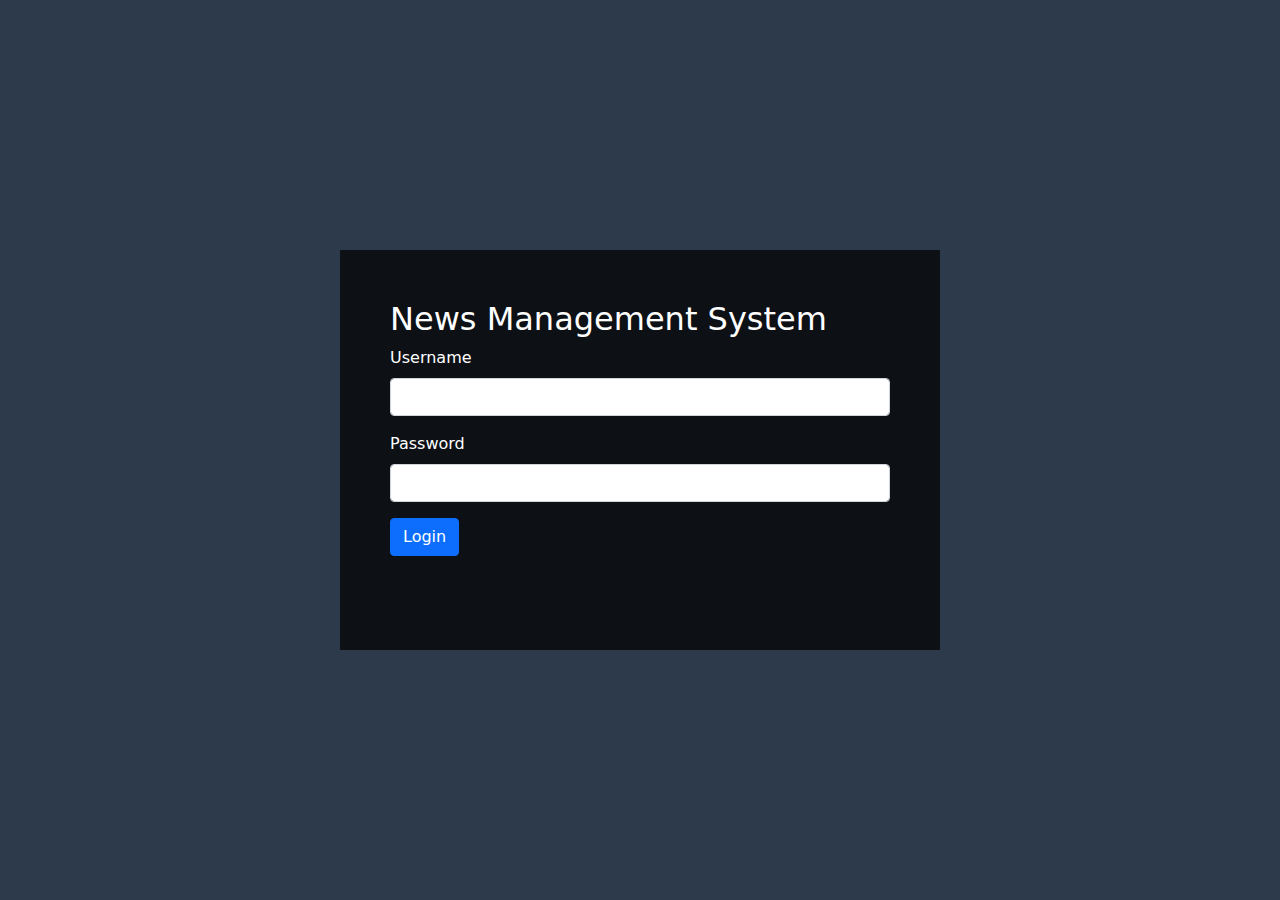
<file: admin/views/home/index.html>
<!DOCTYPE html>
<html lang="en">
<head>
    <meta charset="UTF-8">
    <meta http-equiv="X-UA-Compatible" content="IE=edge">
    <meta name="viewport" content="width=device-width, initial-scale=1.0">
    <title>Document</title>
    <link rel="stylesheet" href="/admin/lib/css/bootstrap.css">
    <script src="/admin/lib/js/bootstrap.bundle.js"></script>
    <link rel="stylesheet" href="index.css">

    <!-- input echarts -->
    <script src="/admin/lib/echarts.js"></script>

    <script src="/admin/lib/lodash.js"></script>
</head>
<body>
    <div class="main">

        <!-- 动态插入导航栏，运用fetch请求片段，插入到页面 -->
        <div class="topbar">

        </div>
        <div class="box">  
            <div class="container-fluid">
                <div class="row">
                  <div class="col-2 sidemenu">
                    
                  </div>
                  <div class="col-10 content">
                    <div class="maincontent">
                        <!-- breadcrumbs -->
                        <nav aria-label="breadcrumb">
                            <ol class="breadcrumb">
                              <li class="breadcrumb-item active" aria-current="page">Home</li>
                            </ol>
                          </nav>

                        <!-- personal info -->
                        <div class="userprofile"></div>
                        <div id="main" style="width: 100%;height:400px;margin-top: 30px"></div>
                    </div>
                  </div>

                </div>
              </div>
        </div>    
    </div>

    <script src="index.js" type="module">

    </script>
</body>
</html>
</file>
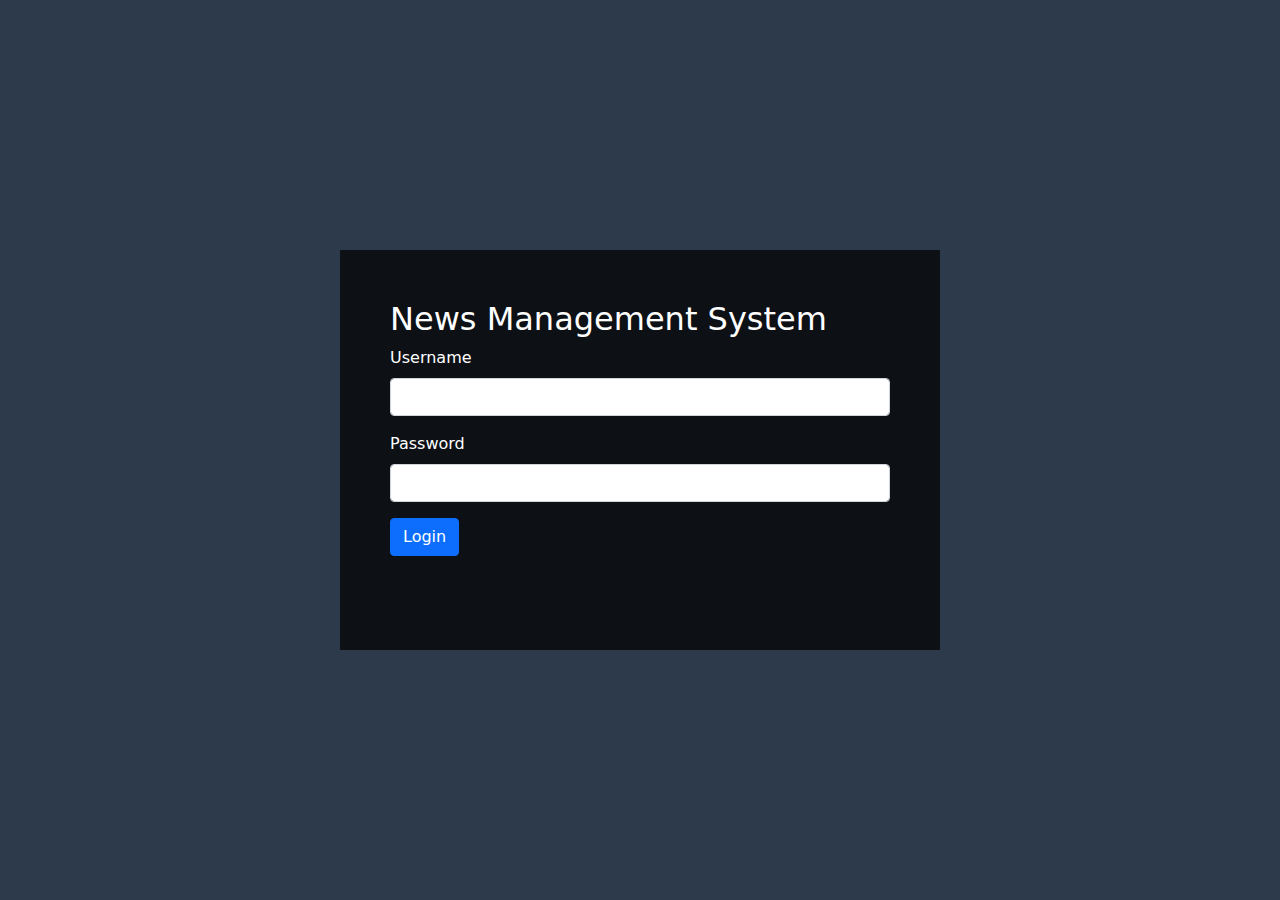
<file: admin/views/login/index.html>
<!DOCTYPE html>
<html lang="en">
<head>
    <meta charset="UTF-8">
    <meta http-equiv="X-UA-Compatible" content="IE=edge">
    <meta name="viewport" content="width=device-width, initial-scale=1.0">
    <title>Document</title>
    <link rel="stylesheet" href="/admin/lib/css/bootstrap.css">
    <script src="/admin/lib/js/bootstrap.bundle.js"></script>
    <link rel="stylesheet" href="index.css">
</head>
<body>
    <div class="logincontainer">
        <h2>News Management System</h2>
        <form id="loginform">
            <div class="mb-3">
              <label for="exampleInputEmail1" class="form-label">Username</label>
              <input type="text" class="form-control" id="username" aria-describedby="emailHelp" required>
              
            </div>
            <div class="mb-3">
              <label for="exampleInputPassword1" class="form-label">Password</label>
              <input type="password" class="form-control" id="password" required>
            </div>
            <button type="submit" class="btn btn-primary">Login</button>

            <div id="loginwarning" class="form-text" style="display: none; color: red;">Wrong username or password</div>
          </form>

    </div>
    <script src="index.js"></script>
</body>
</html>
</file>
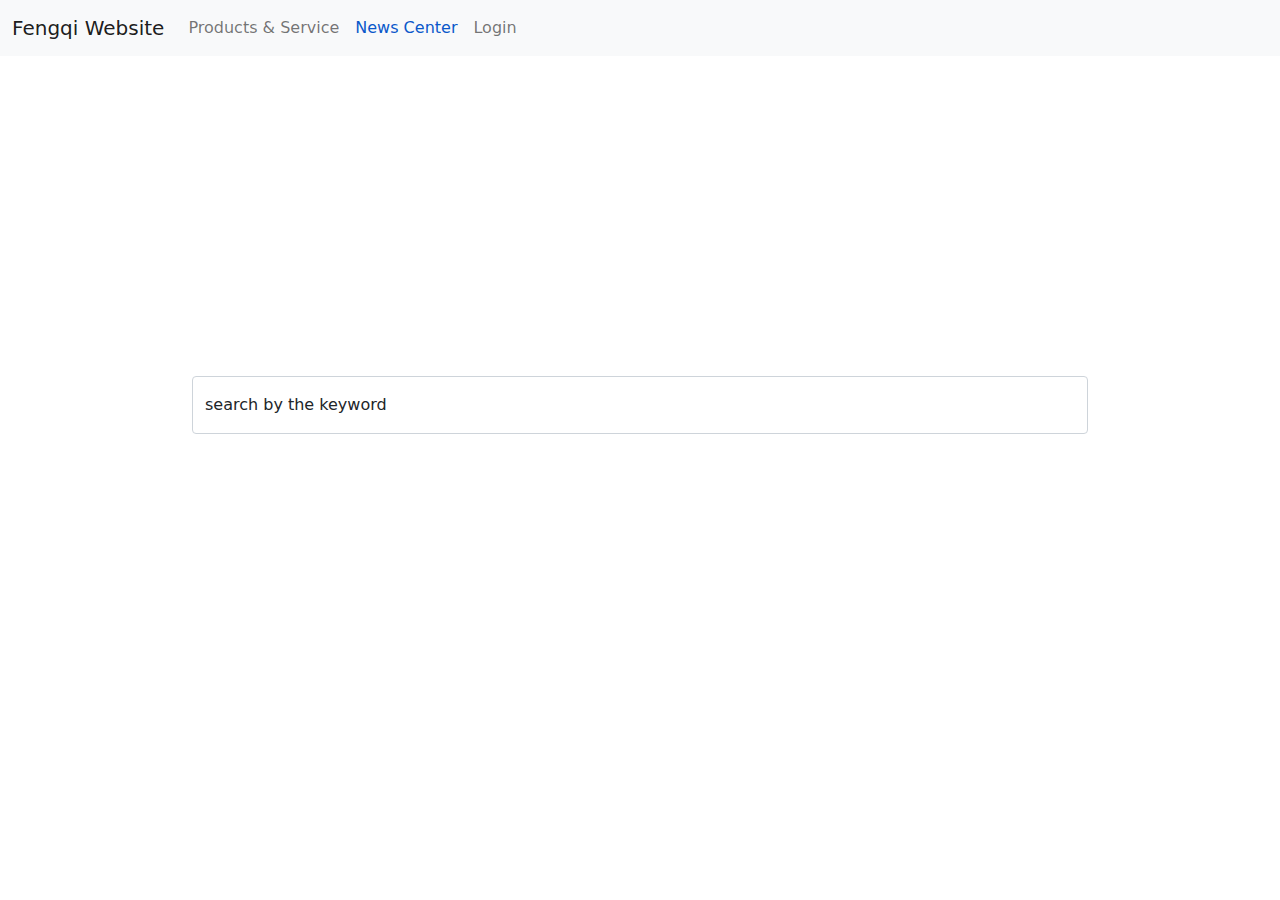
<file: web/views/news/index.html>
<!DOCTYPE html>
<html lang="en">

<head>
  <meta charset="UTF-8">
  <meta http-equiv="X-UA-Compatible" content="IE=edge">
  <meta name="viewport" content="width=device-width, initial-scale=1.0">
  <title>Document</title>
  <link rel="stylesheet" href="/admin/lib/css/bootstrap.css">
  <script src="/admin/lib/js/bootstrap.bundle.js"></script>
  <link rel="stylesheet" href="index.css">

</head>

<body>
  <div class="main">

    <!-- 动态插入导航栏，运用fetch请求片段，插入到页面 -->
    <div class="topbar">

    </div>
    <div class="box">
      <div class="newsbg">
        <div class="form-floating mb-3 search-container">
          <input type="text" class="form-control" id="search" placeholder="name@example.com">
          <label for="floatingInput">search by the keyword</label>
          <ul class="list-group">

          </ul>
        </div>
      </div>
      <div class="card-container">

      </div>

    </div>
  </div>

  <script src="index.js" type="module">

  </script>
</body>

</html>
</file>
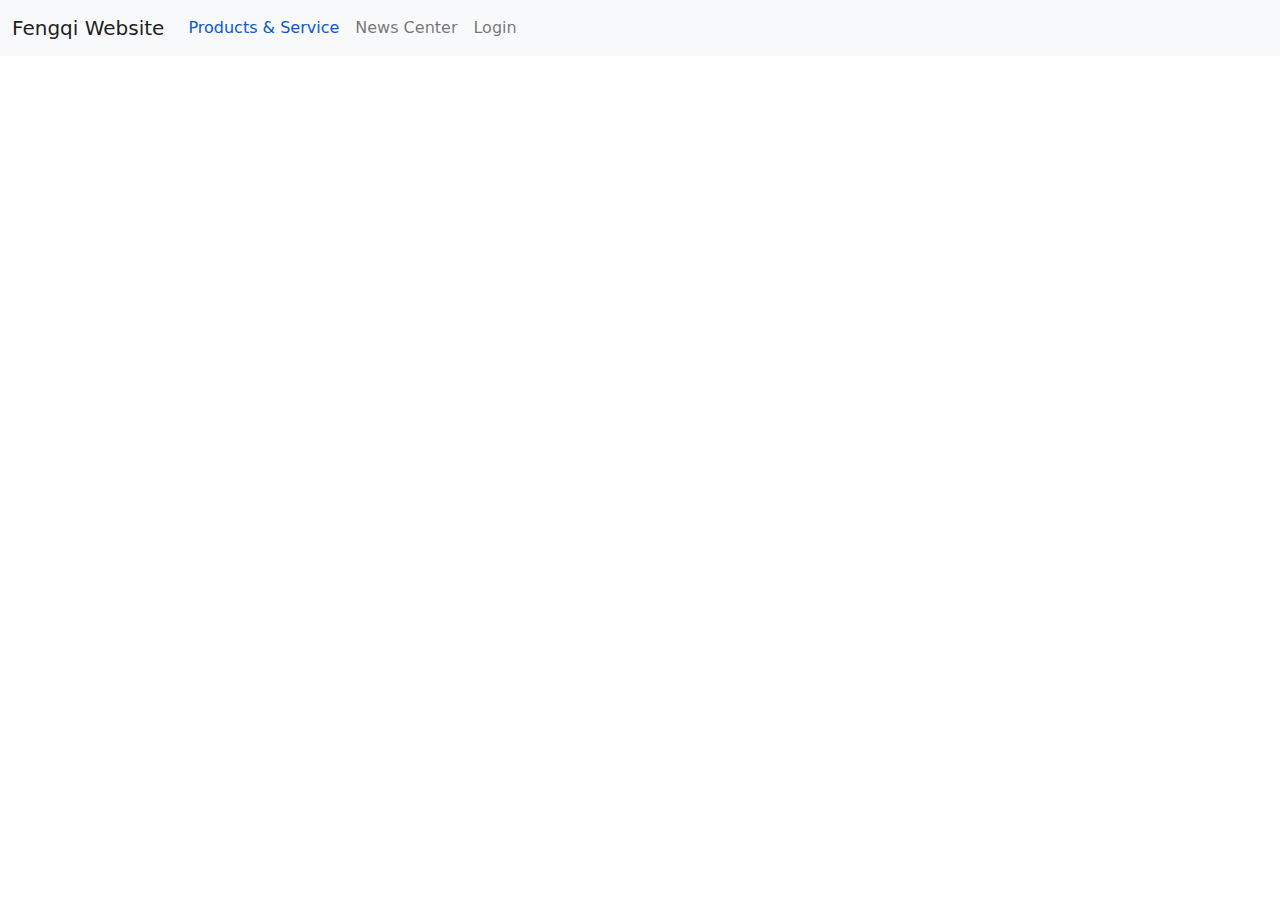
<file: web/views/products/index.html>
<!DOCTYPE html>
<html lang="en">

<head>
  <meta charset="UTF-8">
  <meta http-equiv="X-UA-Compatible" content="IE=edge">
  <meta name="viewport" content="width=device-width, initial-scale=1.0">
  <title>Document</title>
  <link rel="stylesheet" href="/admin/lib/css/bootstrap.css">
  <script src="/admin/lib/js/bootstrap.bundle.js"></script>
  <link rel="stylesheet" href="index.css">

</head>

<body>
  <div class="main">

    <!-- 动态插入导航栏，运用fetch请求片段，插入到页面 -->
    <div class="topbar">

    </div>
    <div class="box">
      <div id="carouselExampleCaptions" class="carousel slide" data-bs-ride="carousel">
        <div class="carousel-indicators">

        </div>
        <div class="carousel-inner">
          
        </div>
        <button class="carousel-control-prev" type="button" data-bs-target="#carouselExampleCaptions"
          data-bs-slide="prev">
          <span class="carousel-control-prev-icon" aria-hidden="true"></span>
          <span class="visually-hidden">Previous</span>
        </button>
        <button class="carousel-control-next" type="button" data-bs-target="#carouselExampleCaptions"
          data-bs-slide="next">
          <span class="carousel-control-next-icon" aria-hidden="true"></span>
          <span class="visually-hidden">Next</span>
        </button>
      </div>
    </div>
  </div>

  <script src="index.js" type="module">

  </script>
</body>

</html>
</file>
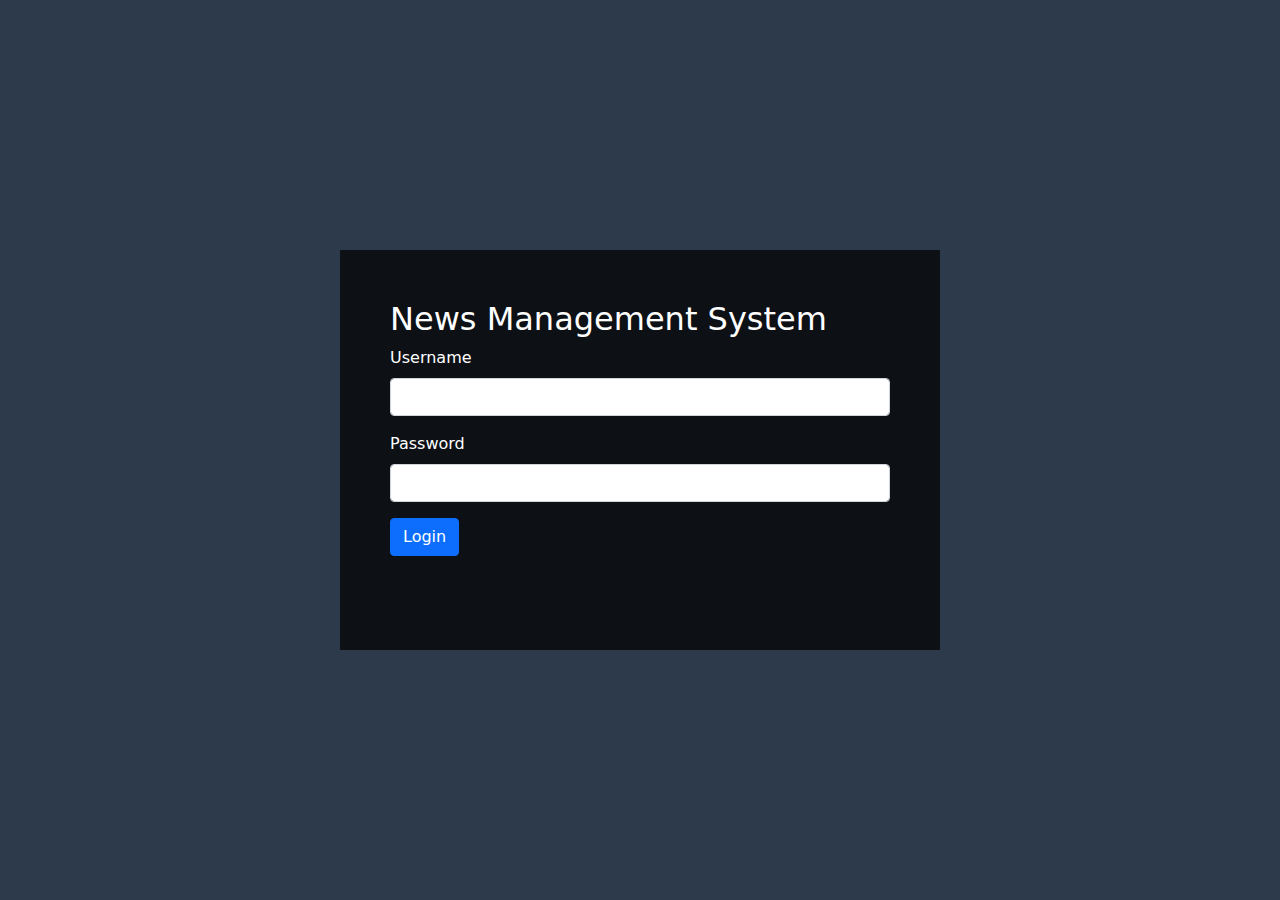
<file: admin/views/news-manage/NewsList/index.html>
<!DOCTYPE html>
<html lang="en">

<head>
    <meta charset="UTF-8">
    <meta http-equiv="X-UA-Compatible" content="IE=edge">
    <meta name="viewport" content="width=device-width, initial-scale=1.0">
    <title>Document</title>
    <link rel="stylesheet" href="/admin/lib/css/bootstrap.css">
    <script src="/admin/lib/js/bootstrap.bundle.js"></script>
    <link rel="stylesheet" href="index.css">
</head>

<body>
    <div class="main">

        <!-- 动态插入导航栏，运用fetch请求片段，插入到页面 -->
        <div class="topbar">

        </div>
        <div class="box">
            <div class="container-fluid">
                <div class="row">
                    <div class="col-2 sidemenu">

                    </div>
                    <div class="col-10 content">
                        <div class="maincontent">
                            <!-- breadcrumbs -->
                            <nav aria-label="breadcrumb">
                                <ol class="breadcrumb">
                                    <li class="breadcrumb-item" aria-current="page">News Management</li>
                                    <li class="breadcrumb-item active" aria-current="page">News List</li>
                                </ol>
                            </nav>
                            <table class="table">
                                <thead>
                                    <tr>
                                        <th scope="col">Title</th>
                                        <th scope="col">Category</th>
                                        <th scope="col">Operate</th>
                                    </tr>
                                </thead>
                                <tbody id="listbody">

                                </tbody>
                            </table>
                        </div>
                    </div>

                </div>
            </div>
        </div>
    </div>

    <div class="modal fade" id="previewModal" tabindex="-1" aria-labelledby="exampleModalLabel" aria-hidden="true">
        <div class="modal-dialog modal-lg">
            <div class="modal-content">
                <div class="modal-header">
                    <h5 class="modal-title" id="previewModalTitle">Title</h5>
                    <button type="button" class="btn-close" data-bs-dismiss="modal" aria-label="Close"></button>
                </div>
                <div class="modal-body" id="previewModalPhoto">

                </div>
                <div class="modal-body" id="previewModalContent">
                    Content
                </div>
            </div>
        </div>
    </div>

    <div class="modal fade" id="delModal" tabindex="-1" aria-labelledby="exampleModalLabel" aria-hidden="true">
        <div class="modal-dialog">
            <div class="modal-content">
                <div class="modal-header">
                    <h5 class="modal-title" id="exampleModalLabel">Warning</h5>
                    <button type="button" class="btn-close" data-bs-dismiss="modal" aria-label="Close"></button>
                </div>
                <div class="modal-body">
                    Are you sure to delete?
                </div>
                <div class="modal-footer">
                    <button type="button" class="btn btn-secondary" data-bs-dismiss="modal">Cancel</button>
                    <button type="button" class="btn btn-primary" id="delConfirm">Confirm</button>
                </div>
            </div>
        </div>
    </div>
    <script src="index.js" type="module">

    </script>
</body>

</html>
</file>
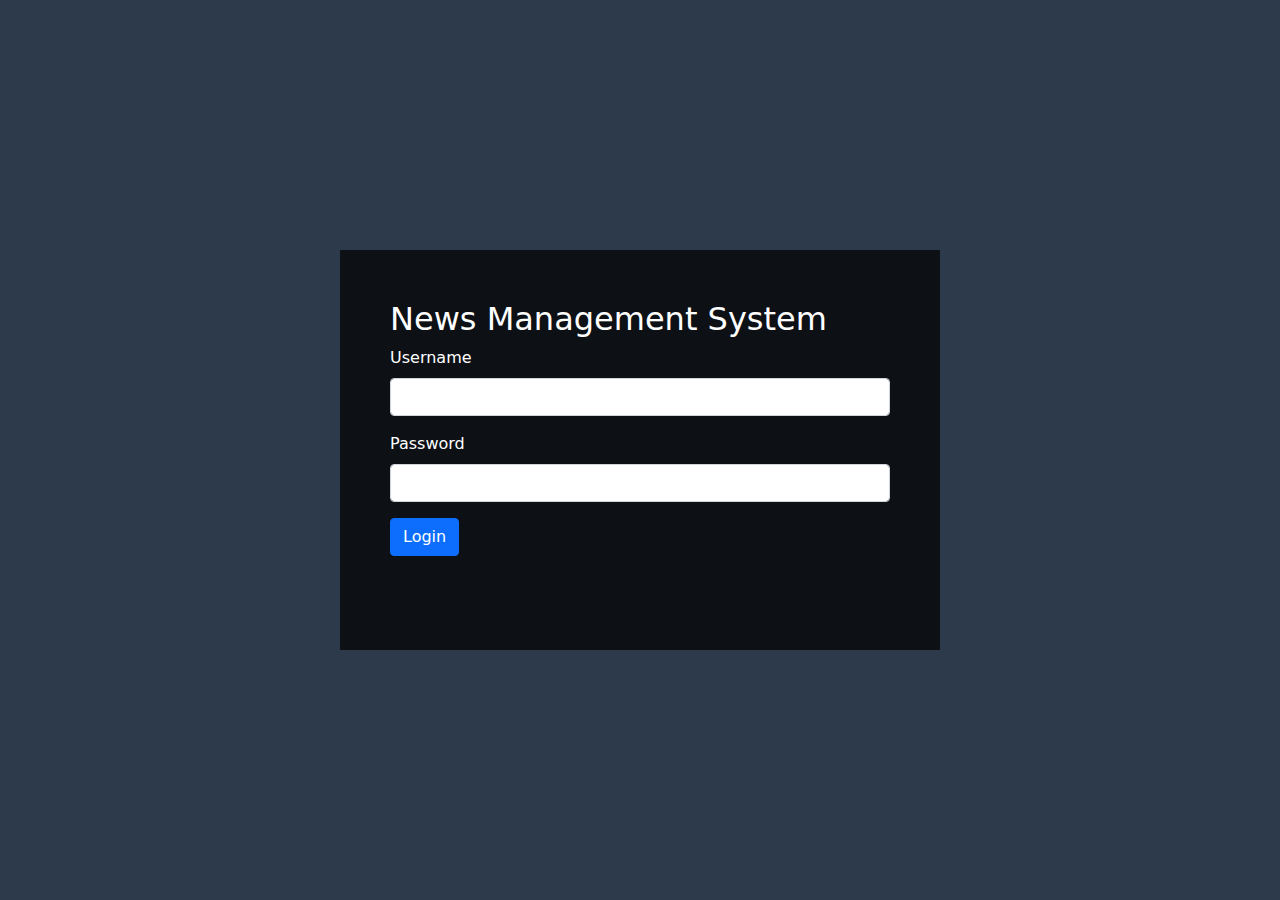
<file: admin/views/user-manage/AddUsers/index.html>
<!DOCTYPE html>
<html lang="en">

<head>
    <meta charset="UTF-8">
    <meta http-equiv="X-UA-Compatible" content="IE=edge">
    <meta name="viewport" content="width=device-width, initial-scale=1.0">
    <title>Document</title>
    <link rel="stylesheet" href="/admin/lib/css/bootstrap.css">
    <script src="/admin/lib/js/bootstrap.bundle.js"></script>
    <link rel="stylesheet" href="index.css">
</head>

<body>
    <div class="main">

        <!-- 动态插入导航栏，运用fetch请求片段，插入到页面 -->
        <div class="topbar">

        </div>
        <div class="box">
            <div class="container-fluid">
                <div class="row">
                    <div class="col-2 sidemenu">

                    </div>
                    <div class="col-10 content">
                        <div class="maincontent">
                            <!-- breadcrumbs -->
                            <nav aria-label="breadcrumb">
                                <ol class="breadcrumb">
                                    <li class="breadcrumb-item" aria-current="page">User Management</li>
                                    <li class="breadcrumb-item active" aria-current="page">Add user</li>
                                </ol>
                            </nav>

                            <form id="addUserForm">
                                <div class="mb-3">
                                    <label for="exampleInputEmail1" class="form-label">Username</label>
                                    <input type="text" class="form-control" id="username" aria-describedby="emailHelp"
                                        required>

                                </div>
                                <div class="mb-3">
                                    <label for="exampleInputPassword1" class="form-label">Password</label>
                                    <input type="password" class="form-control" id="password" required>
                                </div>
                                <div class="mb-3">
                                    <label for="introduction" class="form-label">Introduction</label>
                                    <textarea class="form-control" id="introduction" rows="3"></textarea>
                                </div>
                                <div class="mb-3">
                                    <label for="photofile" class="form-label">Photo</label>
                                    <input type="file" class="form-control" id="photofile" required>
                                </div>

                                <button type="submit" class="btn btn-primary">Add User</button>

                            </form>
                        </div>
                    </div>

                </div>
            </div>
        </div>
    </div>

    <script src="index.js" type="module">

    </script>
</body>

</html>
</file>
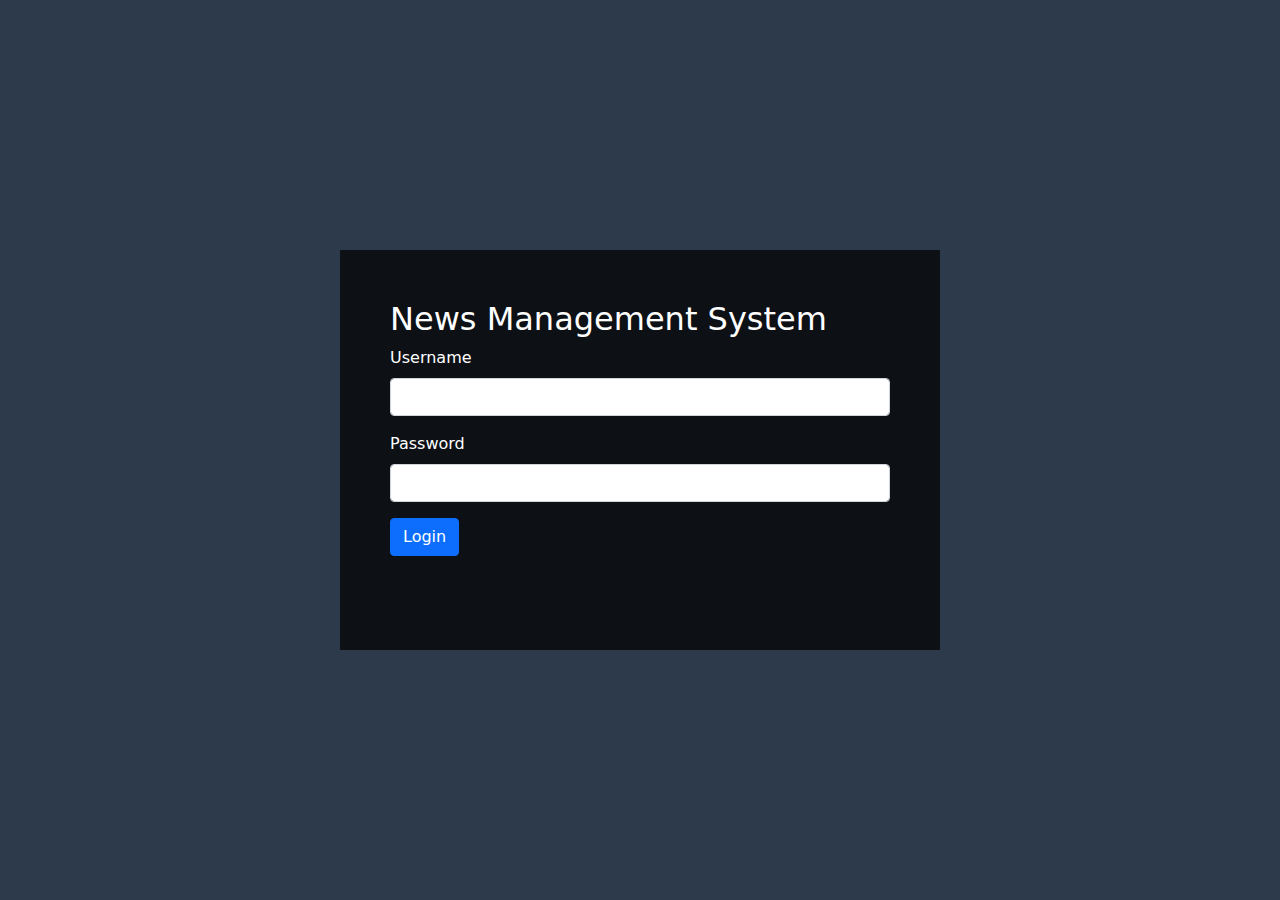
<file: admin/views/user-manage/UserList/index.html>
<!DOCTYPE html>
<html lang="en">

<head>
  <meta charset="UTF-8">
  <meta http-equiv="X-UA-Compatible" content="IE=edge">
  <meta name="viewport" content="width=device-width, initial-scale=1.0">
  <title>Document</title>
  <link rel="stylesheet" href="/admin/lib/css/bootstrap.css">
  <script src="/admin/lib/js/bootstrap.bundle.js"></script>
  <link rel="stylesheet" href="index.css">
</head>

<body>
  <div class="main">

    <!-- 动态插入导航栏，运用fetch请求片段，插入到页面 -->
    <div class="topbar">

    </div>
    <div class="box">
      <div class="container-fluid">
        <div class="row">
          <div class="col-2 sidemenu">

          </div>
          <div class="col-10 content">
            <div class="maincontent">
              <!-- breadcrumbs -->
              <nav aria-label="breadcrumb">
                <ol class="breadcrumb">
                  <li class="breadcrumb-item" aria-current="page">User Management</li>
                  <li class="breadcrumb-item active" aria-current="page">User List</li>
                </ol>
              </nav>
              <table class="table">
                <thead>
                  <tr>
                    <th scope="col">Username</th>
                    <th scope="col">Photo</th>
                    <th scope="col">Operate</th>
                  </tr>
                </thead>
                <tbody id="listbody">

                </tbody>
              </table>
            </div>

          </div>
        </div>
      </div>
    </div>

    <!-- Modal -->
    <div class="modal fade" id="editModal" tabindex="-1" aria-labelledby="exampleModalLabel" aria-hidden="true">
      <div class="modal-dialog">
        <div class="modal-content">
          <div class="modal-header">
            <h5 class="modal-title" id="exampleModalLabel">Edit User</h5>
            <button type="button" class="btn-close" data-bs-dismiss="modal" aria-label="Close"></button>
          </div>
          <div class="modal-body">
            <form id="editUserForm">
              <div class="mb-3">
                  <label for="exampleInputEmail1" class="form-label">Username</label>
                  <input type="text" class="form-control" id="username" aria-describedby="emailHelp"
                      required>

              </div>
              <div class="mb-3">
                  <label for="exampleInputPassword1" class="form-label">Password</label>
                  <input type="password" class="form-control" id="password" required>
              </div>
              <div class="mb-3">
                  <label for="introduction" class="form-label">Introduction</label>
                  <textarea class="form-control" id="introduction" rows="3"></textarea>
              </div>
              <div class="mb-3">
                  <label for="photofile" class="form-label">Photo</label>
                  <input type="file" class="form-control" id="photofile" required>
              </div>
              <button type="submit" class="btn btn-primary">Add user</button>
          </form>
          </div>
          <div class="modal-footer">
            <button type="button" class="btn btn-secondary" data-bs-dismiss="modal">Cancel</button>
            <button type="button" class="btn btn-primary" id="editConfirm">Confirm</button>
          </div>
        </div>
      </div>
    </div>

    <div class="modal fade" id="delModal" tabindex="-1" aria-labelledby="exampleModalLabel" aria-hidden="true">
      <div class="modal-dialog">
        <div class="modal-content">
          <div class="modal-header">
            <h5 class="modal-title" id="exampleModalLabel">Warning</h5>
            <button type="button" class="btn-close" data-bs-dismiss="modal" aria-label="Close"></button>
          </div>
          <div class="modal-body">
            Are you sure to delete?
          </div>
          <div class="modal-footer">
            <button type="button" class="btn btn-secondary" data-bs-dismiss="modal">Cancel</button>
            <button type="button" class="btn btn-primary" id="delConfirm">Confirm</button>
          </div>
        </div>
      </div>
    </div>

    <script src="index.js" type="module">

    </script>
</body>

</html>
</file>
<file: admin/views/home/index.css>
html,
body,
.main {
  height: 100%;
}

.main {
  display: flex;
  flex-direction: column;
}

.main .topbar {
  height: 50px;
  background-color: yellow;
  position: fixed;
  top: 0;
  left: 0;
  width: 100%;
  z-index: 100;
}

.main .box {
  flex: 1;
  padding-top: 50px;
}

.main .box .content {
  padding: 20px;
}

.userprofile {
  display: flex;
}

.userprofile > div {
  margin-left: 50px;
  display: flex;
  flex-direction: column;
  justify-content: center;
}
</file>
<file: admin/views/login/index.css>
html, body {
  height: 100%;
}

body {
  background-color: #2d3a4b;
  display: flex;
  justify-content: center;
  align-items: center;
  color: white;
}

body .logincontainer {
  background-color: rgba(0, 0, 0, 0.7);
  height: 400px;
  width: 600px;
  padding: 50px;
}
</file>
<file: web/views/news/index.css>
html,
body,
.main {
  height: 100%;
}

.main {
  display: flex;
  flex-direction: column;
}

.main .topbar {
  height: 50px;
  position: fixed;
  top: 0;
  left: 0;
  width: 100%;
  z-index: 100;
}

.main .box {
  flex: 1;
  padding-top: 50px;
}

.newsbg {
  background-image: url("http://localhost:3000/bg.jpg");
  width: 100%;
  height: 450px;
  background-size: cover;
  background-repeat: no-repeat;
  position: relative;
}

.newsbg .search-container {
  position: absolute;
  bottom: 50px;
  left: 50%;
  transform: translateX(-50%);
  width: 70%;
}

.newsbg .search-container .list-group {
  position: absolute;
  width: 100%;
  opacity: 0.9;
}

.card-container {
  padding: 10px;
  display: flex;
  justify-content: space-around;
}

.card-container .card {
  width: 300px;
}

.card-container .card .imgcover {
  width: 100%;
  height: 150px;
  background-size: cover;
  background-position: center;
}

.card-container .card:hover {
  box-shadow: 0 0 10px black;
}
</file>
<file: web/views/products/index.css>
html,
body,
.main {
  height: 100%;
}

.main {
  display: flex;
  flex-direction: column;
}

.main .topbar {
  height: 50px;
  position: fixed;
  top: 0;
  left: 0;
  width: 100%;
  z-index: 100;
}

.main .box {
  flex: 1;
  padding-top: 50px;
}

#carouselExampleCaptions {
  height: 100%;
}
</file>
<file: admin/views/news-manage/NewsList/index.css>
html,
body,
.main {
  height: 100%;
}

.main {
  display: flex;
  flex-direction: column;
}

.main .topbar {
  height: 50px;
  position: fixed;
  top: 0;
  left: 0;
  width: 100%;
  z-index: 100;
}

.main .box {
  flex: 1;
  padding-top: 50px;
}

.main .box .content {
  padding: 20px;
}

.main .box .content .maincontent {
  padding: 20px;
  box-shadow: 0 0 5px rgba(0, 0, 0, 0.2);
}

#previewModalContent img {
  width: 100%;
}
</file>
<file: admin/views/user-manage/AddUsers/index.css>
html,
body,
.main {
  height: 100%;
}

.main {
  display: flex;
  flex-direction: column;
}

.main .topbar {
  height: 50px;
  background-color: yellow;
  position: fixed;
  top: 0;
  left: 0;
  width: 100%;
  z-index: 100;
}

.main .box {
  flex: 1;
  padding-top: 50px;
}

.main .box .content {
  padding: 20px;
}

.main .box .content .maincontent {
  padding: 20px;
  box-shadow: 0 0 5px rgba(0, 0, 0, 0.2);
}
</file>
<file: admin/views/user-manage/UserList/index.css>
html,
body,
.main {
  height: 100%;
}

.main {
  display: flex;
  flex-direction: column;
}

.main .topbar {
  height: 50px;
  background-color: yellow;
  position: fixed;
  top: 0;
  left: 0;
  width: 100%;
  z-index: 100;
}

.main .box {
  flex: 1;
  padding-top: 50px;
}

.main .box .content {
  padding: 20px;
}

.main .box .content .maincontent {
  padding: 20px;
  box-shadow: 0 0 5px rgba(0, 0, 0, 0.2);
}
</file>
